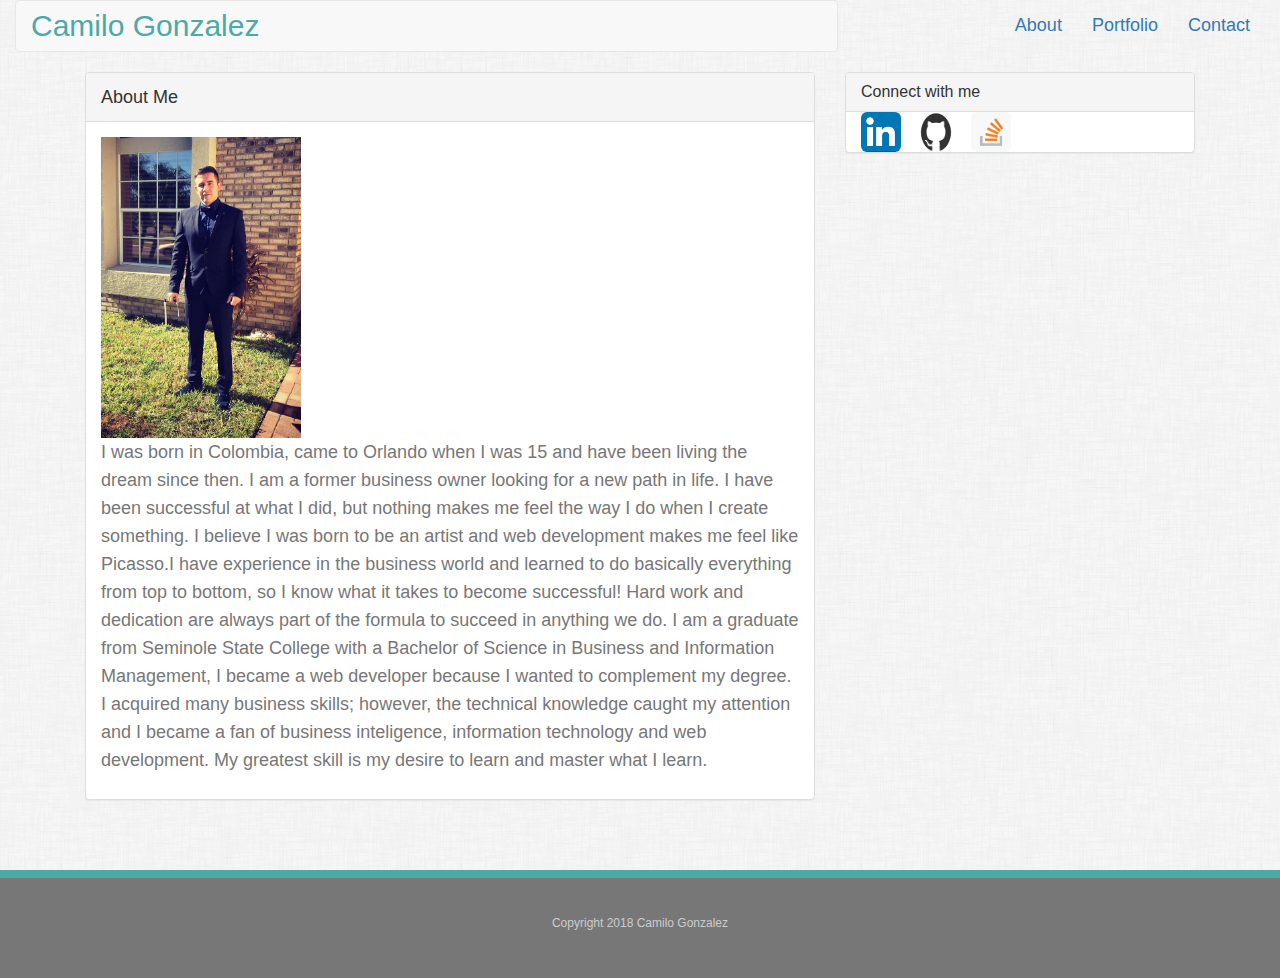
<file: index.html>
<!DOCTYPE html>
<html lang="en">
<head>
   
    <title>Document</title>
    <link rel="stylesheet" href="https://maxcdn.bootstrapcdn.com/bootstrap/3.3.7/css/bootstrap.min.css" integrity="sha384-BVYiiSIFeK1dGmJRAkycuHAHRg32OmUcww7on3RYdg4Va+PmSTsz/K68vbdEjh4u" crossorigin="anonymous">
    <style>
    
    body {
	background-image: url("images/dust_scratches/dust_scratches.png");
	background-repeat: repeat;
	font-family: 'Gill Sans', 'Gill Sans MT', Calibri, 'Trebuchet MS', sans-serif;
	font-size: 18px;
	color: #777;
	line-height: 28px;
}
   
    .navbar-default 
    .navbar-brand {
        color: #4aaaa5;        
        font-family: 'Gill Sans', 'Gill Sans MT', Calibri, 'Trebuchet MS', sans-serif;
        font-size: 30px;

    }
    .navbar-toggle collapsed{
        background-color: #4aaaa5
    }
    .panel-heading {
        color: #4aaaa5;
    }
    
    footer {
        text-align: center;
        background-color: #777;
        color: #ccc;
        line-height: 90px;
        margin-top: 50px;
        border-top: 8px solid #4aaaa5;
        font-size: 12px;
    }
    </style>
</head>
<body>
    
        <div>
            <div class="col-sm-8">
           
                <nav class="navbar navbar-default">
                    <div class="container-fluid">
                    <!-- Brand and toggle get grouped for better mobile display -->
                    <div class="navbar-header">
                        <button type="button" class="navbar-toggle collapsed" data-toggle="collapse" data-target="#bs-example-navbar-collapse-1" aria-expanded="false">
                        <span class="sr-only">Toggle navigation</span>
                        <span class="icon-bar"></span>
                        <span class="icon-bar"></span>
                        <span class="icon-bar"></span>
                        </button>
                        <a class="navbar-brand" href="#">Camilo Gonzalez</a>
                    </div>
                </nav>          
        </div>          
                  <!-- Collect the nav links, forms, and other content for toggling -->
            
                <div class="col-sm-4">
                  <div class="collapse navbar-collapse" id="bs-example-navbar-collapse-1">
                    <ul class="nav navbar-nav">
                      
                      
                         
                    </ul>
                   
                    <ul class="nav navbar-nav navbar-right">
                            <li><a href="index.html">About</a></li>
                            <li><a href="portfolio.html">Portfolio</a></li>
                            <li><a href="contact.html">Contact</a></li>
                            <li role="separator" class="divider"></li>
                            
                        </ul>
                      </li>
                    </ul>
                  </div><!-- /.navbar-collapse -->
                </div><!-- /.container-fluid -->
              </nav>
        <div id="content" class="module">  
              <div class="container" >
                  
                    <div class="col-sm-8">  
                        <div class="panel panel-default">
                            <div class="panel-heading">About Me</div>
                            <div class="panel-body">
                                    
	
                                    <img src="images/Profile pic.jpg" width="200" class="Profile Pic">
                            
                                    <p>I was born in Colombia, came to Orlando when I was 15 and have been living the dream since then. I am a former business owner looking for a new path in life. I have been successful at what I did, but nothing makes me feel the way I do when I create something. I believe I was born to be an artist and web development makes me feel like Picasso.I have experience in the business world and learned to do basically everything from top to bottom, so I know what it takes to become successful! Hard work and dedication are always part of the formula to succeed in anything we do. I am a graduate from Seminole State College with a Bachelor of Science in Business and Information Management, I became a web developer because I wanted to complement my degree. I acquired many business skills; however, the technical knowledge caught my attention and I became a fan of business inteligence, information technology and web development. My greatest skill is my desire to learn and master what I learn.
                            
                                        </p>
                            </div>
                          </div>
                        </div>
                      
                         
                    
                    <div class="col-sm-4">
                                <div class="panel panel-default">
                                    <div class="panel-heading">
                                        <h3 class="panel-title">Connect with me</h3>
                                    </div>
                                    <div class="container">
                                            <a href="https://www.linkedin.com/in/camilo-gonzalez-3963b783/"><img src="images/linkedin.jpg" class="img-rounded" alt="Linkedin" width="40" height="40" float="left"></a>
                                            <a href="https://github.com/andrescastellanos09"><img src="images/github.jpg" class="img-rounded" alt="Github" width="60" height="40"></a>
                                            <a href="https://stackexchange.com/users/12789232/camilo-gonzalez"><img src="images/stackoverflow.png" class="img-rounded" alt="Stackoverflow" width="40" height="40"></a>
                                    </div>
                                </div>
                        
                    </div>
                  </div>
              </div> 
        </div>           
                    <footer class="container-fluid text-center">
                    
                      <p>Copyright 2018 Camilo Gonzalez</p>
                    
                    </footer>            
</body>
</html>
</file>
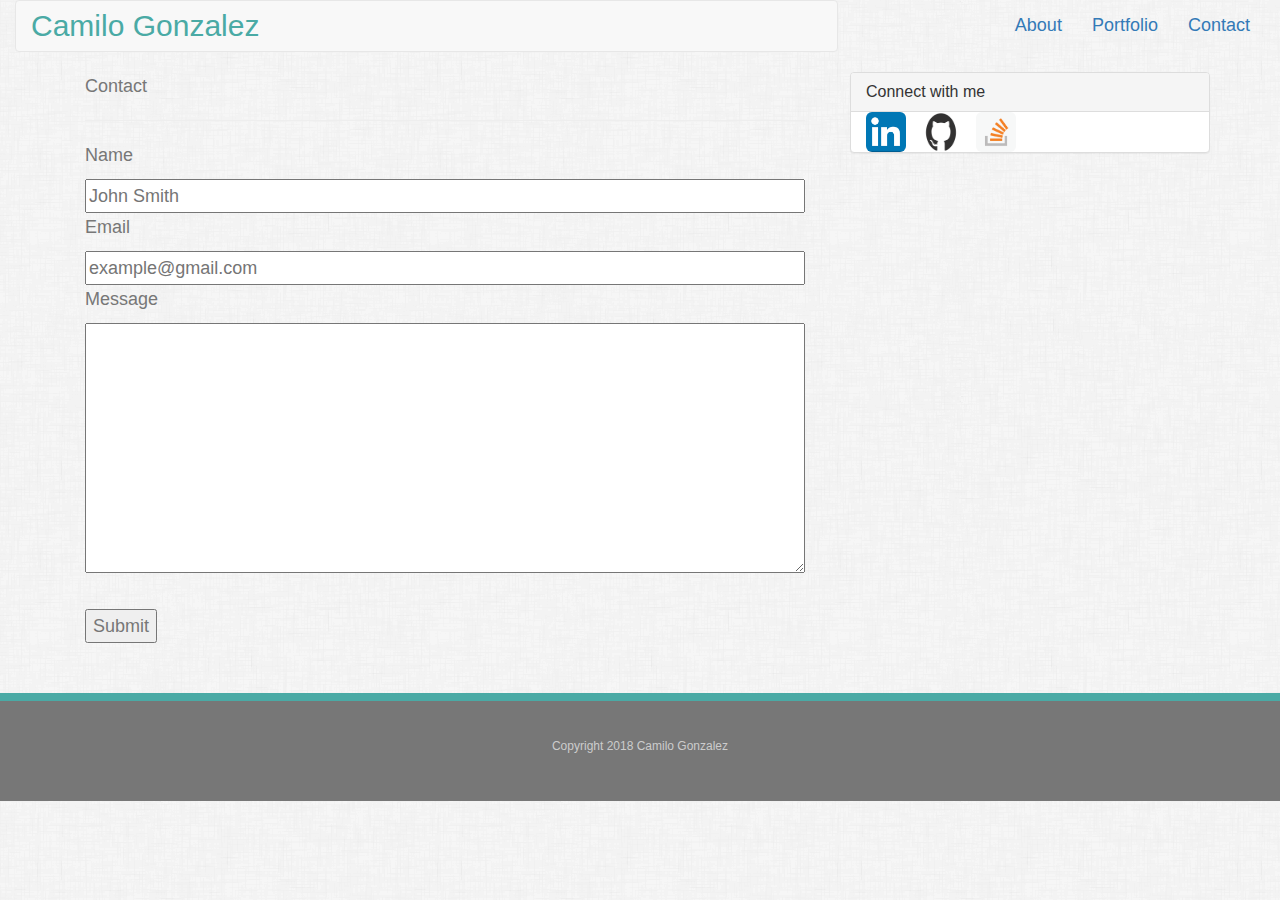
<file: contact.html>
<!DOCTYPE html>
<html lang="en">
<head>
   
    <title>Document</title>
    <link rel="stylesheet" href="https://maxcdn.bootstrapcdn.com/bootstrap/3.3.7/css/bootstrap.min.css" integrity="sha384-BVYiiSIFeK1dGmJRAkycuHAHRg32OmUcww7on3RYdg4Va+PmSTsz/K68vbdEjh4u" crossorigin="anonymous">
    <style>
    
    body {
	background-image: url("images/dust_scratches/dust_scratches.png");
	background-repeat: repeat;
	font-family: 'Gill Sans', 'Gill Sans MT', Calibri, 'Trebuchet MS', sans-serif;
	font-size: 18px;
	color: #777;
	line-height: 28px;
}
   
    .navbar-default 
    .navbar-brand {
        color: #4aaaa5;        
        font-family: 'Gill Sans', 'Gill Sans MT', Calibri, 'Trebuchet MS', sans-serif;
        font-size: 30px;

    }
    .navbar-toggle collapsed{
        background-color: #4aaaa5
    }
    .panel-heading {
        color: #4aaaa5;
    }
    .inbox  {
        width: 100%;
    }
    textarea.inbox  {
        height: 250px;
    }
    
    footer {
        text-align: center;
        background-color: #777;
        color: #ccc;
        line-height: 90px;
        margin-top: 50px;
        border-top: 8px solid #4aaaa5;
        font-size: 12px;
    }
    </style>
</head>
<body>
    
        <div>
            <div class="col-sm-8">
           
                <nav class="navbar navbar-default">
                    <div class="container-fluid">
                    <!-- Brand and toggle get grouped for better mobile display -->
                    <div class="navbar-header">
                        <button type="button" class="navbar-toggle collapsed" data-toggle="collapse" data-target="#bs-example-navbar-collapse-1" aria-expanded="false">
                        <span class="sr-only">Toggle navigation</span>
                        <span class="icon-bar"></span>
                        <span class="icon-bar"></span>
                        <span class="icon-bar"></span>
                        </button>
                        <a class="navbar-brand" href="#">Camilo Gonzalez</a>
                    </div>
                </nav>          
        </div>          
                  <!-- Collect the nav links, forms, and other content for toggling -->
            
                <div class="col-sm-4">
                  <div class="collapse navbar-collapse" id="bs-example-navbar-collapse-1">
                    <ul class="nav navbar-nav">
                      
                      
                         
                    </ul>
                   
                    <ul class="nav navbar-nav navbar-right">
                            <li><a href="index.html">About</a></li>
                            <li><a href="portfolio.html">Portfolio</a></li>
                            <li><a href="contact.html">Contact</a></li>
                            <li role="separator" class="divider"></li>
                            
                        </ul>
                      </li>
                    </ul>
                  </div><!-- /.navbar-collapse -->
                </div><!-- /.container-fluid -->
              </nav>
        <div id="content" class="module">  
              <div class="container" >
                    <div class="row">
                        <section class="col-md-8">
                                <div class="col-md-12 mysection">
                                    <div class="myh2">Contact</div>
                                    <hr class="hrtop">
            
                                    <form>
                                        <div>
                                            <p class="intitle">Name</p>
                                            <input class="inbox" type="text" name="name" placeholder="John Smith" value="">
                                            <p class="intitle">Email</p>
                                            <input class="inbox" type="email" name="email" placeholder="example@gmail.com" value="">
                                            <p class="intitle">Message</p>
                                            <textarea class="inbox" name="msg" rows="5" maxlength="800"></textarea>
                                        </div>
                                        <br>
                                        <input id="subbtn" type="submit" value="Submit">
                                    </form>					
                                </div>
                        </section>
                         
                    
                        <div class="col-sm-4">
                                <div class="panel panel-default">
                                    <div class="panel-heading">
                                        <h3 class="panel-title">Connect with me</h3>
                                    </div>
                                    <div class="container">
                                            <a href="https://www.linkedin.com/in/camilo-gonzalez-3963b783/"><img src="images/linkedin.jpg" class="img-rounded" alt="Linkedin" width="40" height="40" float="left"></a>
                                            <a href="https://github.com/andrescastellanos09"><img src="images/github.jpg" class="img-rounded" alt="Github" width="60" height="40"></a>
                                            <a href="https://stackexchange.com/users/12789232/camilo-gonzalez"><img src="images/stackoverflow.png" class="img-rounded" alt="Stackoverflow" width="40" height="40"></a>
                                    </div>
                                </div>
                        
                    </div>
                  </div>
              </div> 
        </div>           
                    <footer class="container-fluid text-center">
                    
                      <p>Copyright 2018 Camilo Gonzalez</p>
                    
                    </footer>            
</body>
</html>
</file>
